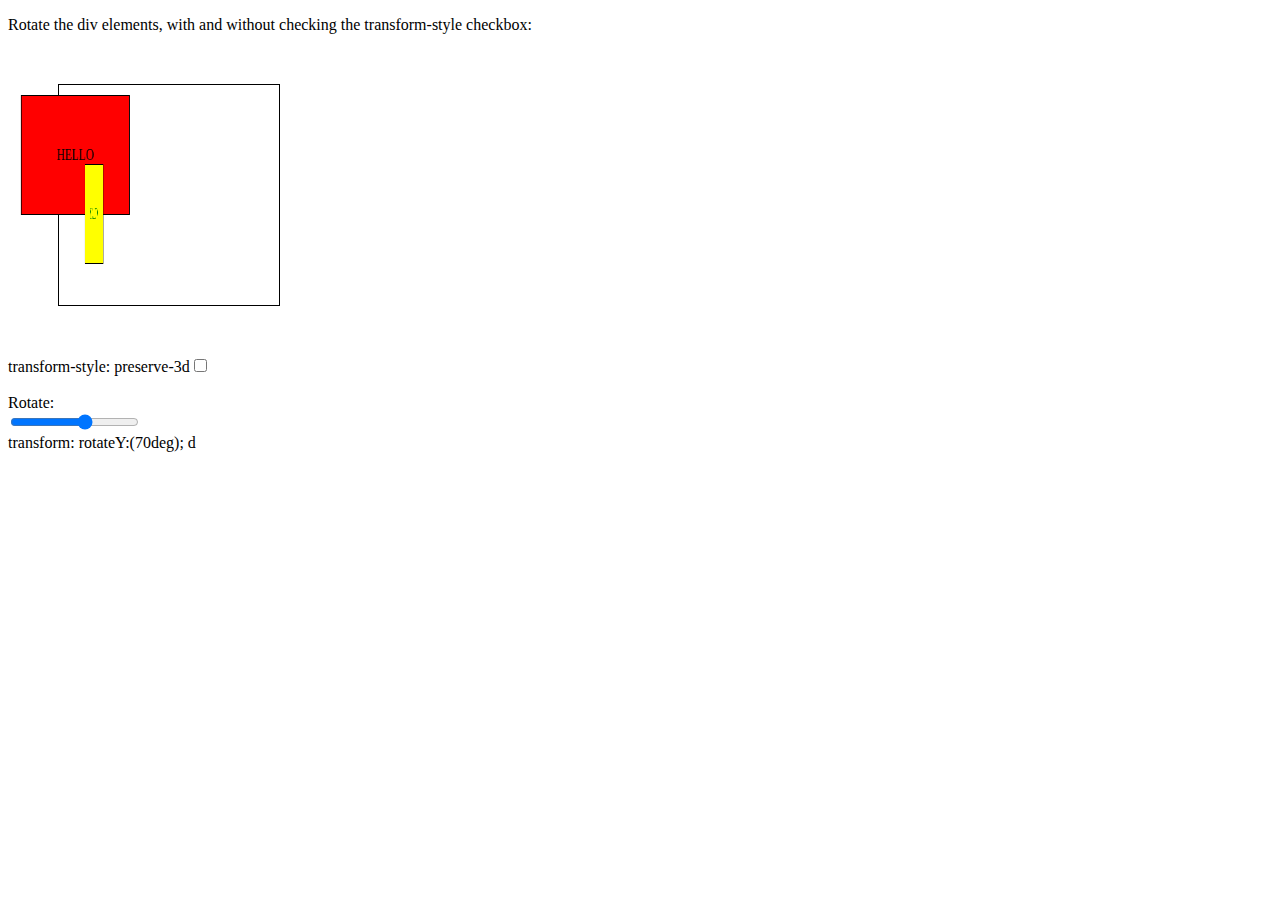
<file: sample of demo 3d animation effect.html>
<!DOCTYPE html>
<html lang="en">

<head>
  <meta charset="UTF-8">
  <meta name="viewport" content="width=device-width, initial-scale=1.0">
  <title>3D animation preserve-3d Effecct</title>



  <head>
    <style>
      #div1 {
        position: relative;
        height: 200px;
        width: 200px;
        margin: 50px;
        padding: 10px;
        border: 1px solid black;
      }

      #div2 {
        padding: 50px;
        position: absolute;
        border: 1px solid black;
        background-color: red;
        transform: rotateY(45deg);
        transform-origin: 50% 50% 100px;
      }

      #div3 {
        padding: 40px;
        position: absolute;
        border: 1px solid black;
        background-color: yellow;
        transform: rotateY(80deg);
        transform-origin: 40% 90% 10px;
      }
    </style>

  </head>

<body>

  <p>Rotate the div elements, with and without checking the transform-style checkbox:</p>
  <div id="div1">
    <div id="div2">HELLO
      <div id="div3" style="color: green;">YELLOW</div>
    </div>
  </div>

  transform-style: preserve-3d<input type="checkbox" onchange="checkFlat()" id="tf" /><br><br>
  Rotate:<br>
  <input type="range" min="-360" max="360" value="70" oninput="changeRot(this.value)" /><br>
  transform: rotateY:(<span id="persp">70deg</span>);


d


  <script>
    function changeRot(value) {
      document.getElementById('div2').style.transform = "rotateY(" + value + "deg)";
      document.getElementById('div2').style.webkitTransform = "rotateY(" + value + "deg)";
      document.getElementById('div2').style.MozTransform = "rotateY(" + value + "deg)";
      document.getElementById('div2').style.OTransform = "rotateY(" + value + "deg)";
      document.getElementById('persp').innerHTML = value + "deg";
    }
    function checkFlat() {
      if (document.getElementById("tf").checked == true) {
        document.getElementById('div2').style.transformStyle = "preserve-3d";
        document.getElementById('div2').style.webkitTransformStyle = "preserve-3d";
        document.getElementById('div2').style.MozTransformStyle = "preserve-3d";
      } else {
        document.getElementById('div2').style.transformStyle = "flat";
        document.getElementById('div2').style.webkitTransformStyle = "flat";
        document.getElementById('div2').style.MozTransformStyle = "flat";
      }
    }
  </script>
</body>

</html>
</file>
